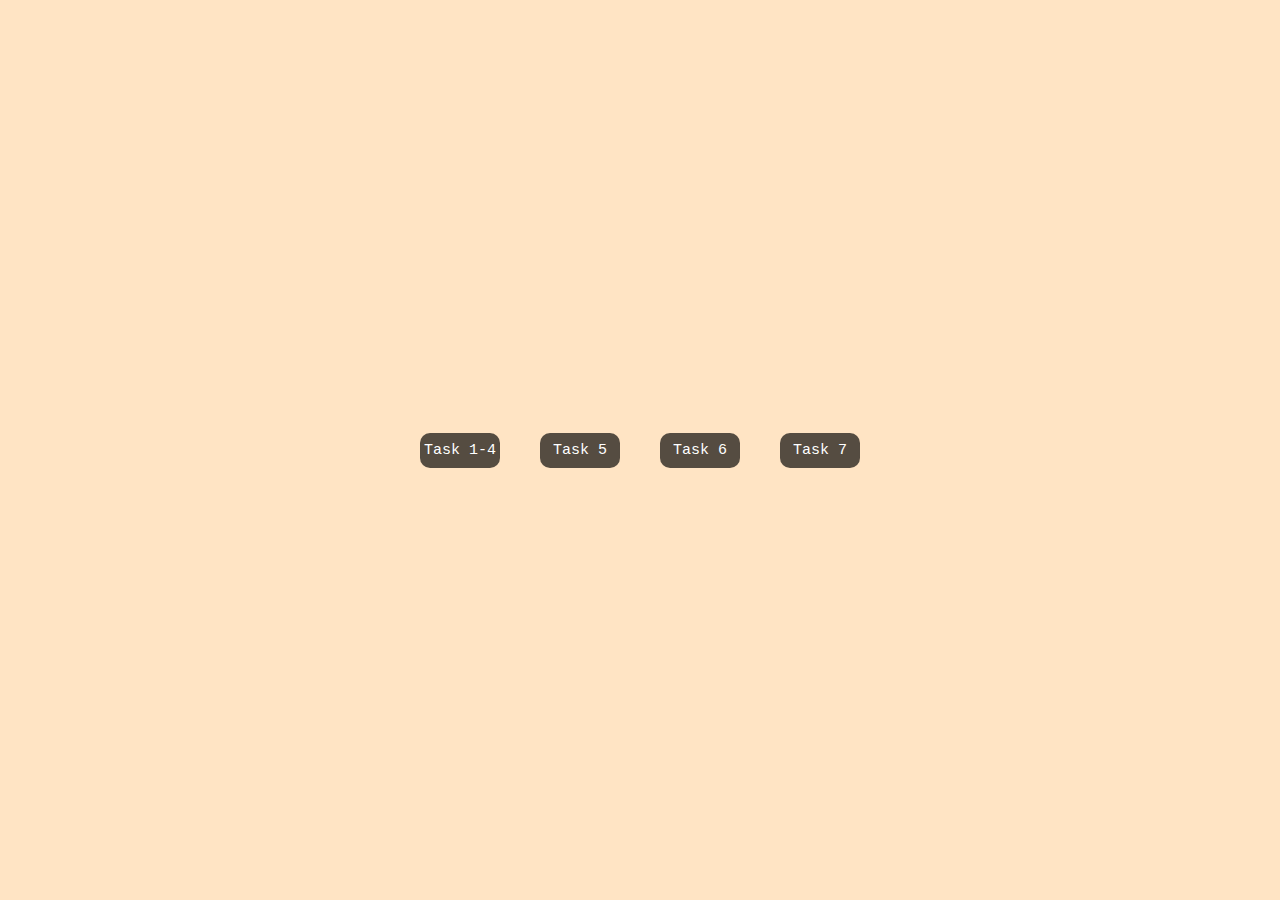
<file: index.html>
<!DOCTYPE html>
<html lang="en">
<head>
    <meta charset="UTF-8">
    <meta http-equiv="X-UA-Compatible" content="IE=edge">
    <meta name="viewport" content="width=device-width, initial-scale=1.0">
    <link rel="stylesheet" href="css/style.css">
    <title>Document</title>
</head>
<body>
    <a href="task 1-4/index.html">Task 1-4</a>
    <a href="task - 5/index.html">Task 5</a>
    <a href="task - 6/index.html">Task 6</a>
    <a href="task - 7/index.html">Task 7</a>
</body>
</html>
</file>
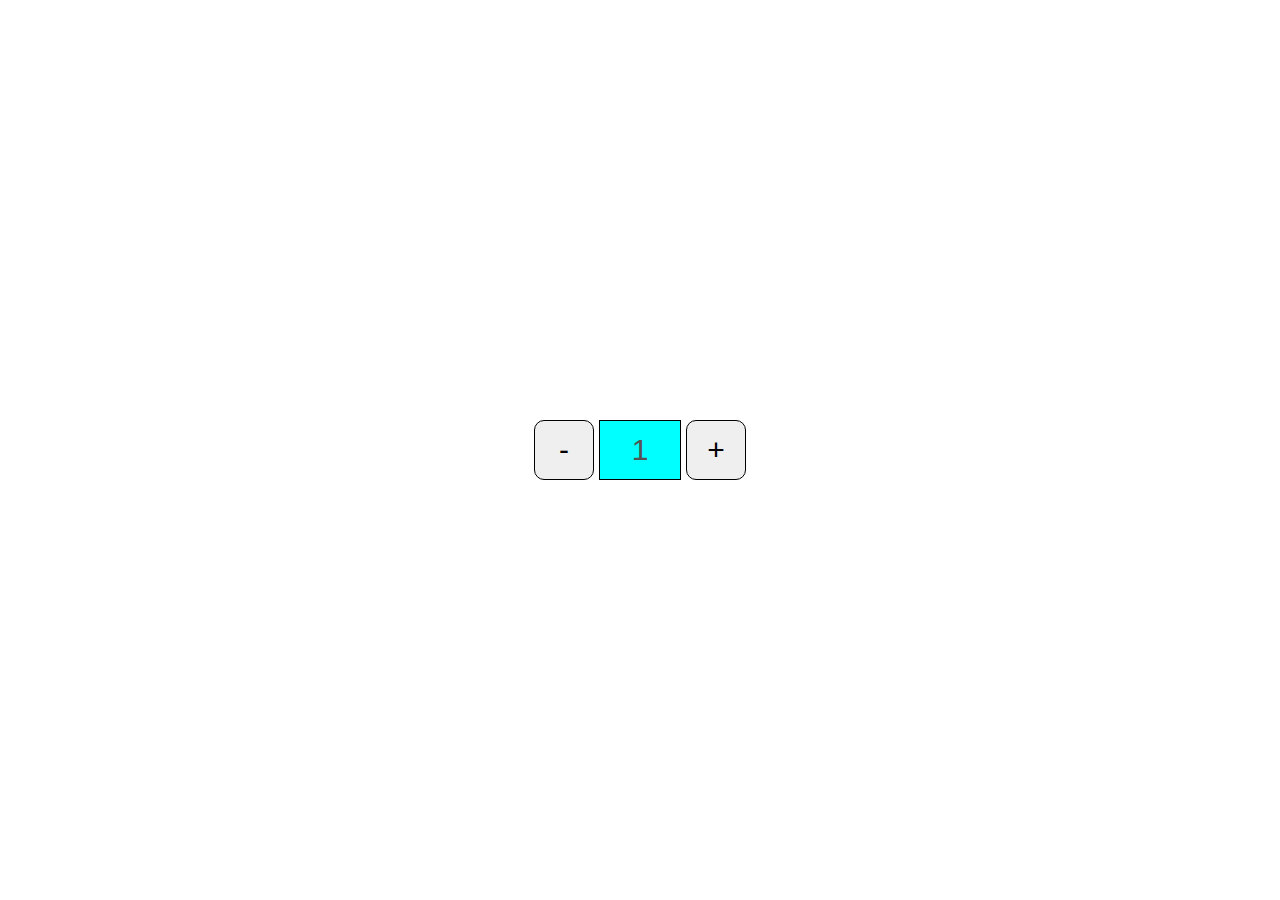
<file: task - 5/index.html>
<!DOCTYPE html>
<html lang="en">
<head>
    <meta charset="UTF-8">
    <meta http-equiv="X-UA-Compatible" content="IE=edge">
    <meta name="viewport" content="width=device-width, initial-scale=1.0">
    <link rel="stylesheet" href="style/style.css">
    <title>Document</title>
</head>
<body>
    <button id="button-minus">-</button>
    <input id="input-number" disabled type="text">
    <button id="button-plus">+</button>
    <script src="./js/code.js"></script>
</body>
</html>
</file>
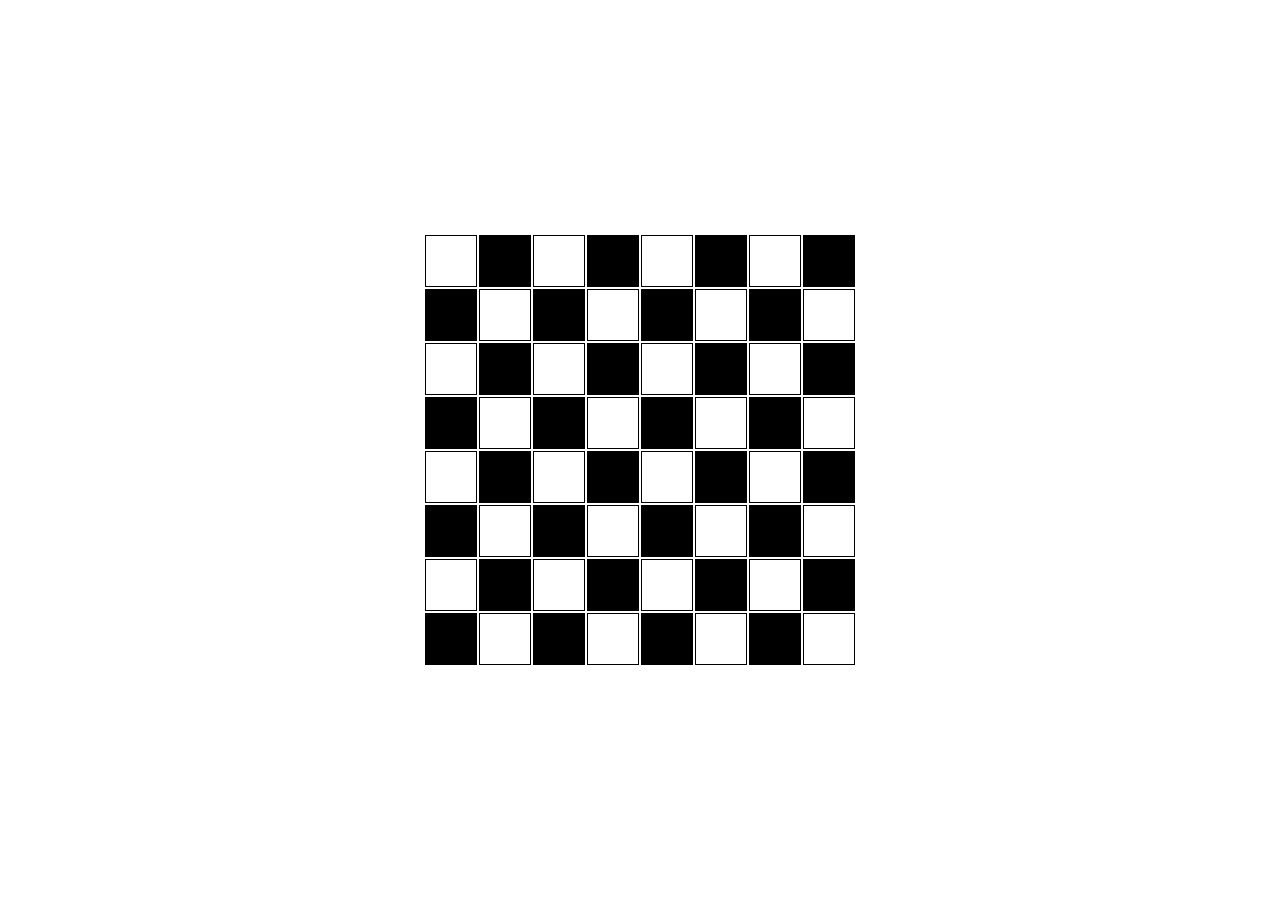
<file: task - 6/index.html>
<!DOCTYPE html>
<html lang="en">
<head>
    <meta charset="UTF-8">
    <meta http-equiv="X-UA-Compatible" content="IE=edge">
    <meta name="viewport" content="width=device-width, initial-scale=1.0">
    <link rel="stylesheet" href="style/style.css">
    <title>Document</title>
</head>
<body>
    <table id="table">
        <tr>
          <td></td>
          <td></td>
          <td></td>
          <td></td>
          <td></td>
          <td></td>
          <td></td>
          <td></td>
        </tr>
        <tr>
            <td></td>
            <td></td>
            <td></td>
            <td></td>
            <td></td>
            <td></td>
            <td></td>
            <td></td>
          </tr>
          <tr>
            <td></td>
            <td></td>
            <td></td>
            <td></td>
            <td></td>
            <td></td>
            <td></td>
            <td></td>
          </tr>
          <tr>
            <td></td>
            <td></td>
            <td></td>
            <td></td>
            <td></td>
            <td></td>
            <td></td>
            <td></td>
          </tr>
          <tr>
            <td></td>
            <td></td>
            <td></td>
            <td></td>
            <td></td>
            <td></td>
            <td></td>
            <td></td>
          </tr>
          <tr>
            <td></td>
            <td></td>
            <td></td>
            <td></td>
            <td></td>
            <td></td>
            <td></td>
            <td></td>
          </tr>
          <tr>
            <td></td>
            <td></td>
            <td></td>
            <td></td>
            <td></td>
            <td></td>
            <td></td>
            <td></td>
          </tr>
          <tr>
            <td></td>
            <td></td>
            <td></td>
            <td></td>
            <td></td>
            <td></td>
            <td></td>
            <td></td>
          </tr>
      </table>
      <script src="js/code.js"></script>
</body>
</html>
</file>
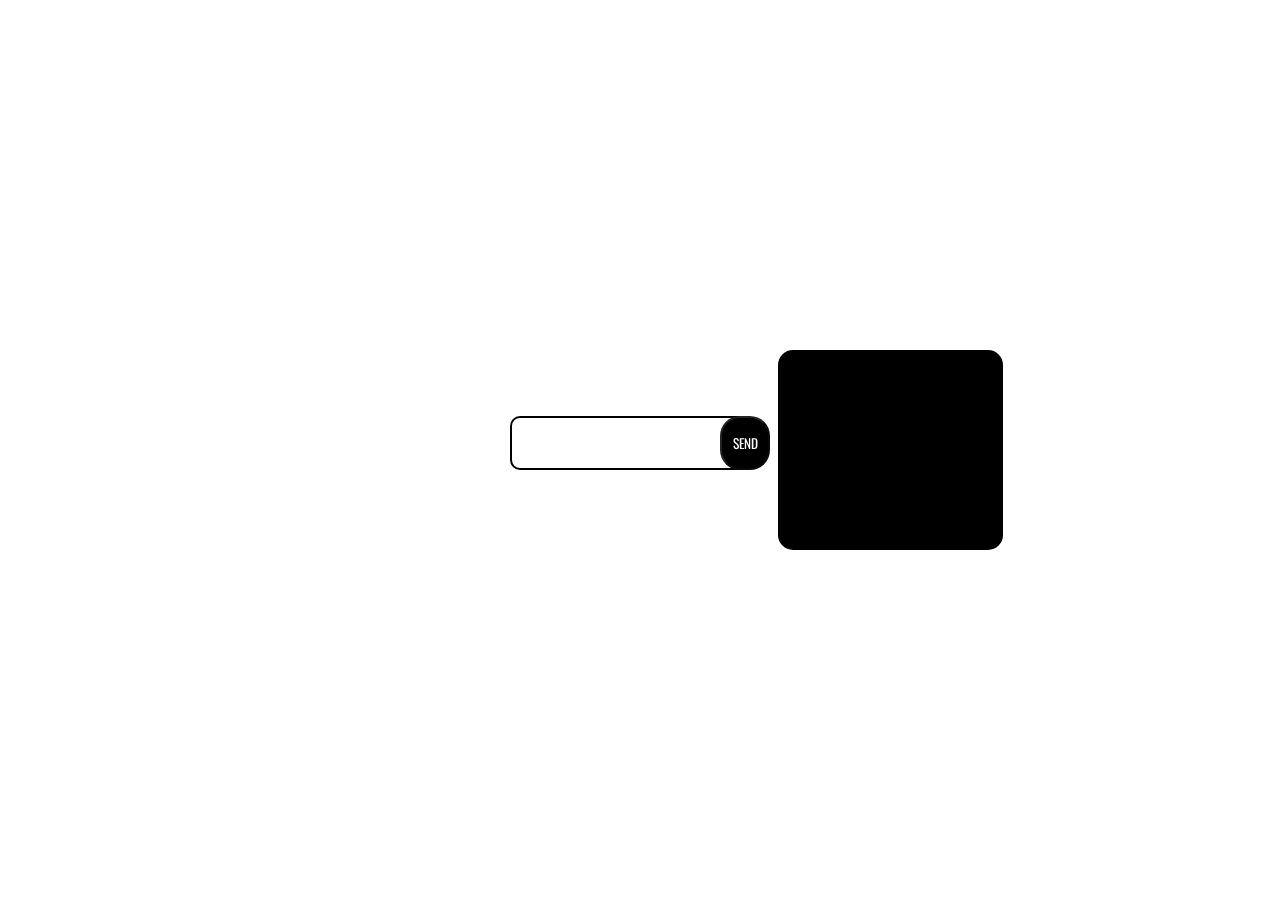
<file: task - 7/index.html>
<!DOCTYPE html>
<html lang="en">
<head>
    <meta charset="UTF-8">
    <meta http-equiv="X-UA-Compatible" content="IE=edge">
    <meta name="viewport" content="width=device-width, initial-scale=1.0">
    <link rel="stylesheet" href="style/style.css">
    <link rel="preconnect" href="https://fonts.googleapis.com">
<link rel="preconnect" href="https://fonts.gstatic.com" crossorigin>
<link href="https://fonts.googleapis.com/css2?family=Oswald:wght@400;600&display=swap" rel="stylesheet">
    <title>Document</title>
</head>
<body>
  <div class="block-for-input-button">
    <input id="value-input" type="text" class="input">
    <button id="button" disabled class="button-send">SEND</button>
  </div>
  <div class="block-for-list">
    <ol id="list">
    
    </ol>
  </div>
  
      <script src="js/code.js"></script>
</body>
</html>
</file>
<file: css/style.css>
*{
    padding: 0;
    margin: 0;
    font-family: 'Courier New', Courier, monospace;
}
body{
    display: flex;
    height: 100vh;
    width: 100%;
    justify-content: center;
    align-items: center;
    background-color: bisque;
}
a{
    margin: 20px;
    background-color: rgba(0, 0, 0, 0.668);
    width: 80px;
    height: 35px;
    align-items: center;
    display: flex;
    justify-content: center;
    text-decoration: none;
    color: white;
    border-radius: 10px;
    transition: 1;
    font-size: 15px;
}
a:hover{
    background-color: rgba(0, 0, 0, 0.9);
    transition: 1;
    transform: scale(1.2);
}
</file>
<file: task - 5/style/style.css>
*{
    margin: 0;
    padding: 0;
}
body{
    width: 100%;
    height: 100vh;
    display: flex;
    justify-content: center;
    align-items: center;
}
#button-plus, #button-minus{
    width: 60px;
    height: 60px;
    font-size: 30px;
    border-radius: 10px;
    border: none;
    border: 1px solid black;
}
#input-number{
    width: 80px;
    height: 58px;
    margin: 0 5px;
    font-size: 30px;
    text-align: center;
    border: none;
    background-color: aqua;
    border: 1px solid black;
}
</file>
<file: task - 6/style/style.css>
*{
    margin: 0;
    padding: 0;
}
body{
    width: 100%;
    height: 100vh;
    display: flex;
    justify-content: center;
    align-items: center;
}
#context-menu{
    width: 50px;
    height: 50px;
    background-color: red;
}
td{
    border: 1px solid black;
    width: 50px;
    height: 50px;
}
</file>
<file: task - 7/style/style.css>
*{
    margin: 0;
    padding: 0;
    font-family: 'Oswald', sans-serif;
}
body{
    width: 100%;
    height: 100vh;
    display: flex;
    justify-content: center;
    align-items: center;
    flex-direction: column;
}
.input{
    height: 50px;
    font-size: 20px;
    border-radius: 10px;
    border: 2px solid black;
    padding-left: 10px;
    width: 225px;
}
.button-send{
    height: 54px;
    width: 50px;
    color: white;
    border-radius: 20px;
    position: absolute;
    right: 0;
    background-color: black;
}
.block-for-input-button{
    display: flex;
    margin-bottom: 15px;
    width: 260px;
    position: fixed;
}

#list{
    margin-top: 20px;
}
.block-for-list{
    margin-left: 500px;
    height: 200px;
    overflow: scroll;
    width: 200px;
    background-color: black;
    color: white;
    padding-left: 25px;
    border-radius: 15px;
}
.block-for-list::-webkit-scrollbar{
    width: 0;
}
</file>
